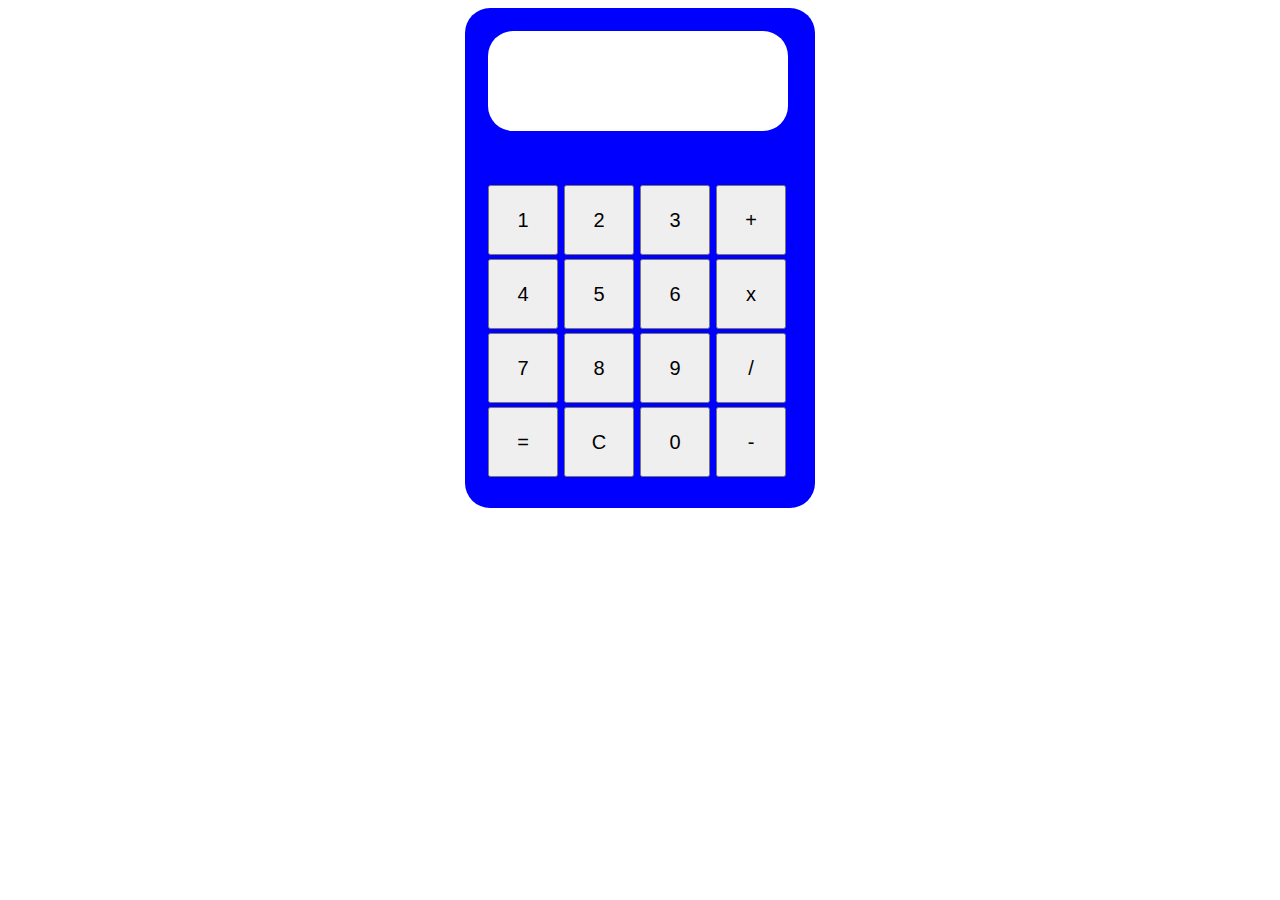
<file: programar/calculadora/index.html>
<!DOCTYPE html>
<html>
<head>
	<meta charset="utf-8">
	<meta name="viewport" content="width=device-width, initial-scale=1">
	<title>calculadora</title>
	<link rel="stylesheet" type="text/css" href="style.css">
	<script src="index.js"></script>

</head>
<body onload="init();">
	<table class="calculadora">
		<tr>
			<td colspan="4"><span id="resultado"></span></td>
		</tr>
		<tr>
			<td><button id="uno">1</button></td>
			<td><button id="dos">2</button></td>
			<td><button id="tres">3</button></td>
			<td><button id="suma">+</button></td>
		</tr>
		<tr>
			<td><button id="cuatro">4</button></td>
			<td><button id="cinco">5</button></td>
			<td><button id="seis">6</button></td>
			<td><button id="multiplicacion">x</button></td>
		</tr>
		<tr>
			<td><button id="siete">7</button></td>
			<td><button id="ocho">8</button></td>
			<td><button id="nueve">9</button></td>
			<td><button id="division">/</button></td>
		</tr>
		<tr>
			<td><button id="igual">=</button></td>
			<td><button id="reset">C</button></td>
			<td><button id="cero">0</button></td>
			<td><button id="resta">-</button></td>
		</tr>
		
	</table>
</body>
</html>
</file>
<file: programar/calculadora/style.css>
.calculadora
{
	display:block;
	margin:0 auto;
	padding:20px;
	background-color:blue;
	width:350px;
	height:500px;
	border-radius:25px;

}

.calculadora td button
{
	display: block;
	width: 70px;
	height: 70px;
	font-size: 20px;

}

#resultado
{
	display: block;
	text-align: center;
	font-size: 40px;
	margin-bottom: 50px;
	width: 300px;
	height: 100px;
	line-height: 100px;
	background-color: white;
	border-radius: 25px;
	overflow-y: scroll;
}
</file>
